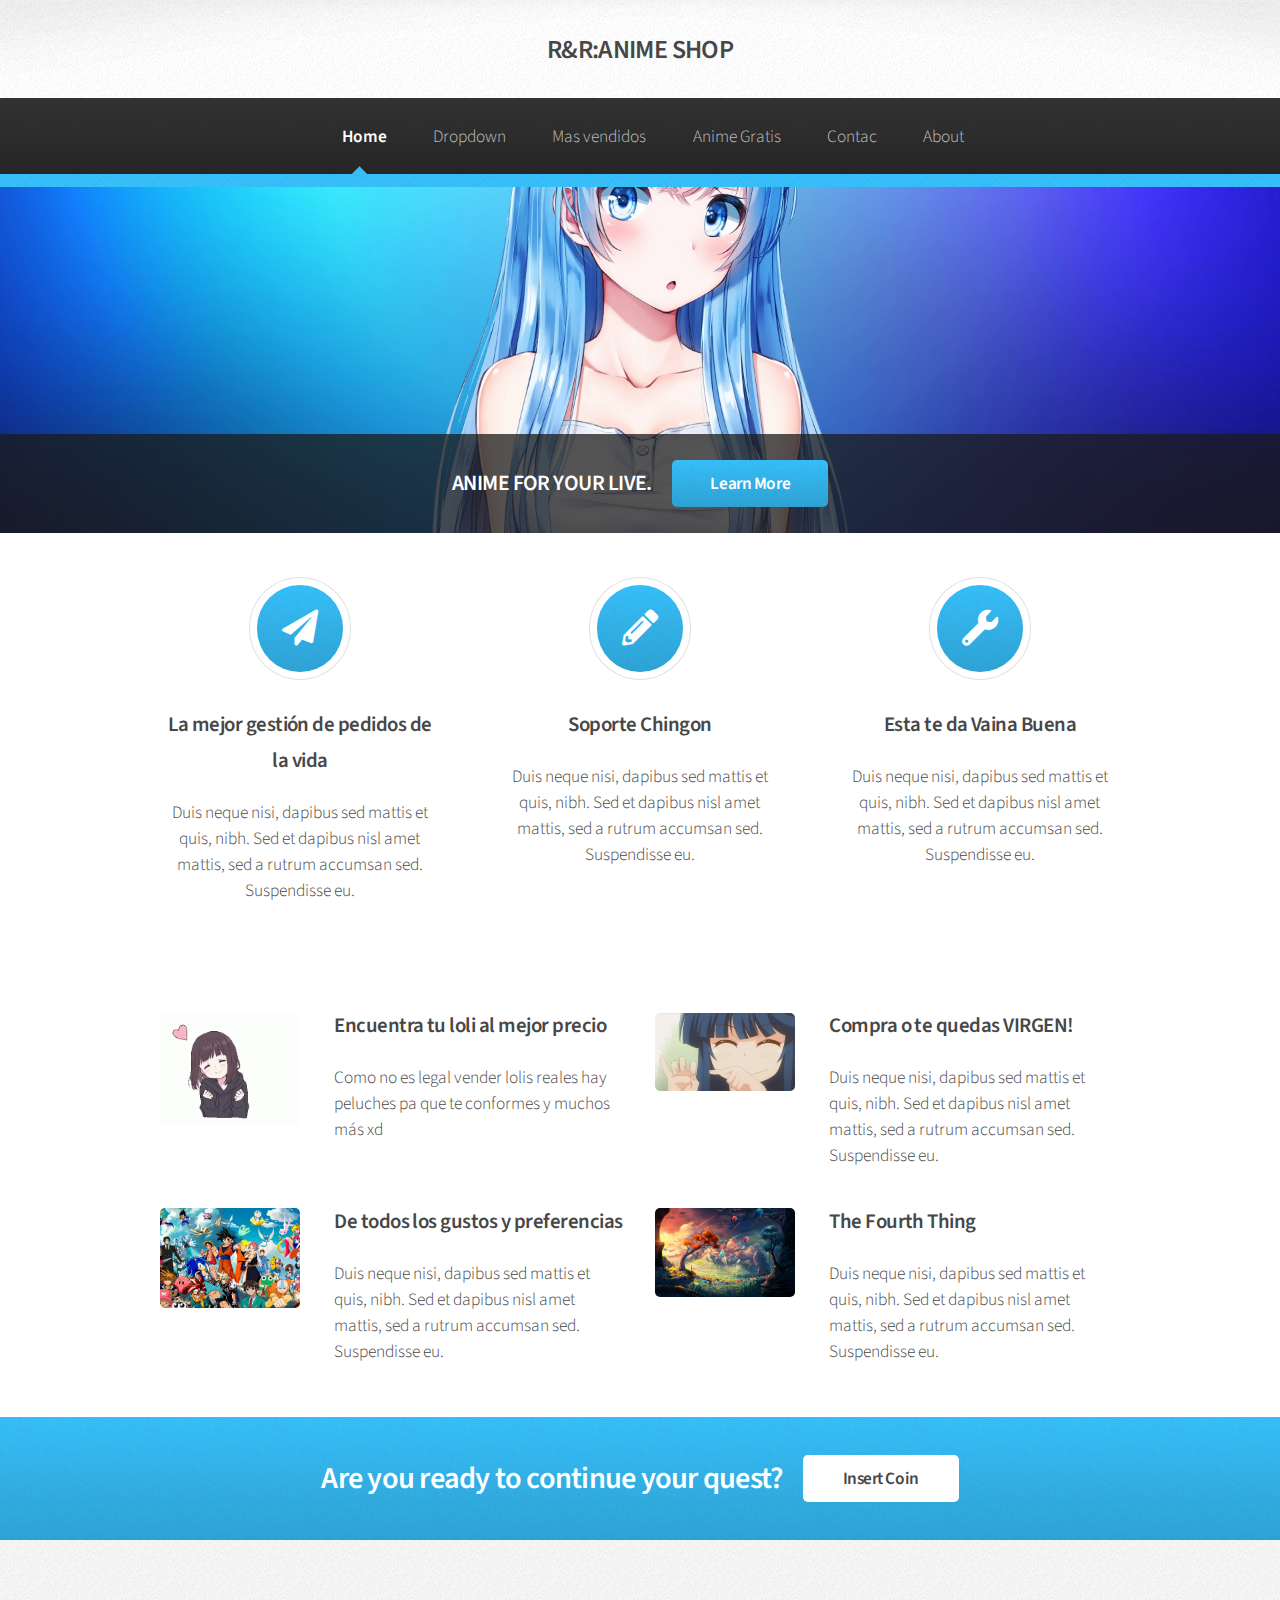
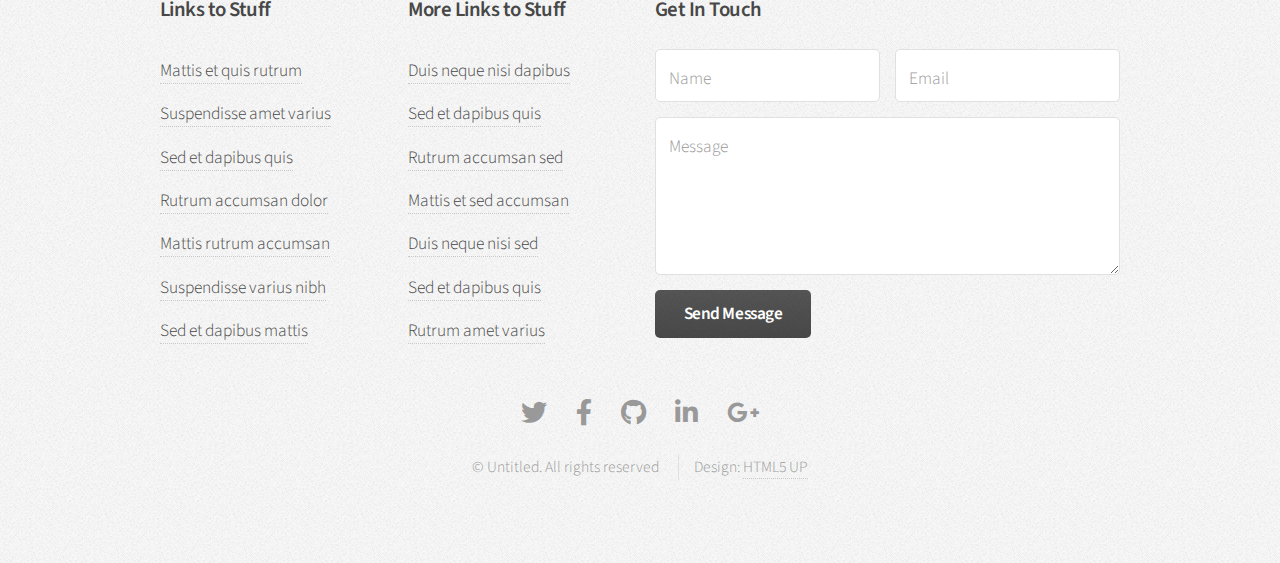
<file: docs/index.html>
<!DOCTYPE HTML>
<html>

<head>
	<title>R&R:ANIME SHOP</title>
	<meta charset="utf-8" />
	<meta name="viewport" content="width=device-width, initial-scale=1, user-scalable=no" />
	<link rel="stylesheet" href="assets/css/main.css" />
	<link rel="stylesheet" href="assets/css/micss.css" />
	<link rel="shortcut icon" href="https://upload.wikimedia.org/wikipedia/commons/5/51/Pokebola-pokeball-png-0.png"
		type="image/x-icon" />
</head>

<body class="is-preload">
	<div id="page-wrapper">

		<!-- Header -->
		<div id="header">

			<!-- Logo -->
			<h1><a href="index.html" id="logo">R&R:ANIME SHOP</a></h1>

			<!-- Nav -->
			<nav id="nav">
				<ul>
					<li class="current"><a href="index.html">Home</a></li>
					<li>
						<a href="#">Dropdown</a>
						<ul>
							<li><a href="#">Lorem dolor</a></li>
							<li><a href="#">Magna phasellus</a></li>
							<li><a href="#">Etiam sed tempus</a></li>
							<li>
								<a href="#">Submenu</a>
								<ul>
									<li><a href="#">Lorem dolor</a></li>
									<li><a href="#">Phasellus magna</a></li>
									<li><a href="#">Magna phasellus</a></li>
									<li><a href="#">Etiam nisl</a></li>
									<li><a href="#">Veroeros feugiat</a></li>
								</ul>
							</li>
							<li><a href="#">Veroeros feugiat</a></li>
						</ul>
					</li>
					<li><a href="">Mas vendidos</a></li>
					<li><a href="">Anime Gratis</a></li>
					<li><a href="">Contac</a></li>
					<li><a href="">About</a></li>
				</ul>
			</nav>

		</div>

		<!-- Banner -->
		<section id="banner">
			<header>
				<h2>ANIME FOR YOUR LIVE.</h2>
				<a href="#" class="button">Learn More</a>
			</header>
		</section>

		<!-- Highlights -->
		<section class="wrapper style1">
			<div class="container">
				<div class="row gtr-200">
					<section class="col-4 col-12-narrower">
						<div class="box highlight">
							<i class="icon solid major fa-paper-plane"></i>
							<h3>La mejor gestión de pedidos de la vida</h3>
							<p>Duis neque nisi, dapibus sed mattis et quis, nibh. Sed et dapibus nisl amet mattis, sed a
								rutrum accumsan sed. Suspendisse eu.</p>
						</div>
					</section>
					<section class="col-4 col-12-narrower">
						<div class="box highlight">
							<i class="icon solid major fa-pencil-alt"></i>
							<h3>Soporte Chingon</h3>
							<p>Duis neque nisi, dapibus sed mattis et quis, nibh. Sed et dapibus nisl amet mattis, sed a
								rutrum accumsan sed. Suspendisse eu.</p>
						</div>
					</section>
					<section class="col-4 col-12-narrower">
						<div class="box highlight">
							<i class="icon solid major fa-wrench"></i>
							<h3>Esta te da Vaina Buena</h3>
							<p>Duis neque nisi, dapibus sed mattis et quis, nibh. Sed et dapibus nisl amet mattis, sed a
								rutrum accumsan sed. Suspendisse eu.</p>
						</div>
					</section>
				</div>
			</div>
		</section>

		<!-- Gigantic Heading -->
		<!-- 		<section class="wrapper style2">
			<div class="container">
				<header class="major">
					<h2>¿Que esperas? Ella no te va amar xd</h2>
					<p>With a much smaller subtitle hanging out just below it</p>
					<img src="images/04f7c8f3e559fadd8290a9c68f8c1e6d.png" alt="">
				</header>
			</div>
		</section> -->

		<!-- Posts -->
		<section class="wrapper style1">
			<div class="container">
				<div class="row">
					<section class="col-6 col-12-narrower">
						<div class="box post">
							<a href="#" class="image left"><img src="images/pic01.jpg" alt="" /></a>
							<div class="inner">
								<h3>Encuentra tu loli al mejor precio</h3>
								<p>Como no es legal vender lolis reales hay peluches pa que te conformes y muchos más xd
								</p>
							</div>
						</div>
					</section>
					<section class="col-6 col-12-narrower">
						<div class="box post">
							<a href="#" class="image left"><img src="images/pic02.jpg" alt="" /></a>
							<div class="inner">
								<h3>Compra o te quedas VIRGEN!</h3>
								<p>Duis neque nisi, dapibus sed mattis et quis, nibh. Sed et dapibus nisl amet mattis,
									sed a rutrum accumsan sed. Suspendisse eu.</p>
							</div>
						</div>
					</section>
				</div>
				<div class="row">
					<section class="col-6 col-12-narrower">
						<div class="box post">
							<a href="#" class="image left"><img src="images/pic03.jpg" alt="" /></a>
							<div class="inner">
								<h3>De todos los gustos y preferencias</h3>
								<p>Duis neque nisi, dapibus sed mattis et quis, nibh. Sed et dapibus nisl amet mattis,
									sed a rutrum accumsan sed. Suspendisse eu.</p>
							</div>
						</div>
					</section>
					<section class="col-6 col-12-narrower">
						<div class="box post">
							<a href="#" class="image left"><img src="images/pic04.jpg" alt="" /></a>
							<div class="inner">
								<h3>The Fourth Thing</h3>
								<p>Duis neque nisi, dapibus sed mattis et quis, nibh. Sed et dapibus nisl amet mattis,
									sed a rutrum accumsan sed. Suspendisse eu.</p>
							</div>
						</div>
					</section>
				</div>
			</div>
		</section>

		<!-- CTA -->
		<section id="cta" class="wrapper style3">
			<div class="container">
				<header>
					<h2>Are you ready to continue your quest?</h2>
					<a href="#" class="button">Insert Coin</a>
				</header>
			</div>
		</section>

		<!-- Footer -->
		<div id="footer">
			<div class="container">
				<div class="row">
					<section class="col-3 col-6-narrower col-12-mobilep">
						<h3>Links to Stuff</h3>
						<ul class="links">
							<li><a href="#">Mattis et quis rutrum</a></li>
							<li><a href="#">Suspendisse amet varius</a></li>
							<li><a href="#">Sed et dapibus quis</a></li>
							<li><a href="#">Rutrum accumsan dolor</a></li>
							<li><a href="#">Mattis rutrum accumsan</a></li>
							<li><a href="#">Suspendisse varius nibh</a></li>
							<li><a href="#">Sed et dapibus mattis</a></li>
						</ul>
					</section>
					<section class="col-3 col-6-narrower col-12-mobilep">
						<h3>More Links to Stuff</h3>
						<ul class="links">
							<li><a href="#">Duis neque nisi dapibus</a></li>
							<li><a href="#">Sed et dapibus quis</a></li>
							<li><a href="#">Rutrum accumsan sed</a></li>
							<li><a href="#">Mattis et sed accumsan</a></li>
							<li><a href="#">Duis neque nisi sed</a></li>
							<li><a href="#">Sed et dapibus quis</a></li>
							<li><a href="#">Rutrum amet varius</a></li>
						</ul>
					</section>
					<section class="col-6 col-12-narrower">
						<h3>Get In Touch</h3>
						<form>
							<div class="row gtr-50">
								<div class="col-6 col-12-mobilep">
									<input type="text" name="name" id="name" placeholder="Name" />
								</div>
								<div class="col-6 col-12-mobilep">
									<input type="email" name="email" id="email" placeholder="Email" />
								</div>
								<div class="col-12">
									<textarea name="message" id="message" placeholder="Message" rows="5"></textarea>
								</div>
								<div class="col-12">
									<ul class="actions">
										<li><input type="submit" class="button alt" value="Send Message" /></li>
									</ul>
								</div>
							</div>
						</form>
					</section>
				</div>
			</div>

			<!-- Icons -->
			<ul class="icons">
				<li><a href="#" class="icon brands fa-twitter"><span class="label">Twitter</span></a></li>
				<li><a href="#" class="icon brands fa-facebook-f"><span class="label">Facebook</span></a></li>
				<li><a href="#" class="icon brands fa-github"><span class="label">GitHub</span></a></li>
				<li><a href="#" class="icon brands fa-linkedin-in"><span class="label">LinkedIn</span></a></li>
				<li><a href="#" class="icon brands fa-google-plus-g"><span class="label">Google+</span></a></li>
			</ul>

			<!-- Copyright -->
			<div class="copyright">
				<ul class="menu">
					<li>&copy; Untitled. All rights reserved</li>
					<li>Design: <a href="http://html5up.net">HTML5 UP</a></li>
				</ul>
			</div>

		</div>

	</div>

	<!-- Scripts -->
	<script src="assets/js/jquery.min.js"></script>
	<script src="assets/js/jquery.dropotron.min.js"></script>
	<script src="assets/js/browser.min.js"></script>
	<script src="assets/js/breakpoints.min.js"></script>
	<script src="assets/js/util.js"></script>
	<script src="assets/js/main.js"></script>

</body>

</html>
</file>
<file: docs/assets/css/micss.css>
.major img{
    border-radius: 6px;
    border: 10px solid rgb(147, 216, 209);
    width: 100%;
}
</file>
<file: docs/assets/css/main.css>
@import url("fontawesome-all.min.css");
@import url("https://fonts.googleapis.com/css?family=Source+Sans+Pro:300,300italic,600,600italic");

/*
	Arcana by HTML5 UP
	html5up.net | @ajlkn
	Free for personal and commercial use under the CCA 3.0 license (html5up.net/license)
*/

html, body, div, span, applet, object,
iframe, h1, h2, h3, h4, h5, h6, p, blockquote,
pre, a, abbr, acronym, address, big, cite,
code, del, dfn, em, img, ins, kbd, q, s, samp,
small, strike, strong, sub, sup, tt, var, b,
u, i, center, dl, dt, dd, ol, ul, li, fieldset,
form, label, legend, table, caption, tbody,
tfoot, thead, tr, th, td, article, aside,
canvas, details, embed, figure, figcaption,
footer, header, hgroup, menu, nav, output, ruby,
section, summary, time, mark, audio, video {
	margin: 0;
	padding: 0;
	border: 0;
	font-size: 100%;
	font: inherit;
	vertical-align: baseline;}

article, aside, details, figcaption, figure,
footer, header, hgroup, menu, nav, section {
	display: block;}

body {
	line-height: 1;
}

ol, ul {
	list-style: none;
}

blockquote, q {
	quotes: none;
}

	blockquote:before, blockquote:after, q:before, q:after {
		content: '';
		content: none;
	}

table {
	border-collapse: collapse;
	border-spacing: 0;
}

body {
	-webkit-text-size-adjust: none;
}

mark {
	background-color: transparent;
	color: inherit;
}

input::-moz-focus-inner {
	border: 0;
	padding: 0;
}

input, select, textarea {
	-moz-appearance: none;
	-webkit-appearance: none;
	-ms-appearance: none;
	appearance: none;
}

/* Basic */

	html {
		box-sizing: border-box;
	}

	*, *:before, *:after {
		box-sizing: inherit;
	}

	body {
		background: #f7f7f7 url("images/bg01.png");
	}

		body.is-preload *, body.is-preload *:before, body.is-preload *:after {
			-moz-animation: none !important;
			-webkit-animation: none !important;
			-ms-animation: none !important;
			animation: none !important;
			-moz-transition: none !important;
			-webkit-transition: none !important;
			-ms-transition: none !important;
			transition: none !important;
		}

	body, input, select, textarea {
		color: #474747;
		font-family: 'Source Sans Pro', sans-serif;
		font-size: 16pt;
		font-weight: 300;
		line-height: 1.65em;
	}

	a {
		-moz-transition: color 0.2s ease-in-out, border-color 0.2s ease-in-out, opacity 0.2s ease-in-out;
		-webkit-transition: color 0.2s ease-in-out, border-color 0.2s ease-in-out, opacity 0.2s ease-in-out;
		-ms-transition: color 0.2s ease-in-out, border-color 0.2s ease-in-out, opacity 0.2s ease-in-out;
		transition: color 0.2s ease-in-out, border-color 0.2s ease-in-out, opacity 0.2s ease-in-out;
		color: #37c0fb;
		text-decoration: none;
		border-bottom: dotted 1px;
	}

		a:hover {
			color: #37c0fb;
			border-bottom-color: transparent;
		}

	strong, b {
		font-weight: 600;
	}

	em, i {
		font-style: italic;
	}

	p, ul, ol, dl, table, blockquote {
		margin: 0 0 2em 0;
	}

	h1, h2, h3, h4, h5, h6 {
		color: inherit;
		font-weight: 600;
		line-height: 1.75em;
		margin-bottom: 1em;
	}

		h1 a, h2 a, h3 a, h4 a, h5 a, h6 a {
			color: inherit;
			text-decoration: none;
		}

		h1 em, h2 em, h3 em, h4 em, h5 em, h6 em {
			font-style: normal;
			font-weight: 300;
		}

	h2 {
		font-size: 1.75em;
		letter-spacing: -0.025em;
	}

	h3 {
		font-size: 1.2em;
		letter-spacing: -0.025em;
	}

	sub {
		font-size: 0.8em;
		position: relative;
		top: 0.5em;
	}

	sup {
		font-size: 0.8em;
		position: relative;
		top: -0.5em;
	}

	hr {
		border-top: solid 1px #e0e0e0;
		border: 0;
		margin-bottom: 1.5em;
	}

	blockquote {
		border-left: solid 0.5em #e0e0e0;
		font-style: italic;
		padding: 1em 0 1em 2em;
	}

/* Container */

	.container {
		margin: 0 auto;
		max-width: 100%;
		width: 1400px;
	}

		@media screen and (max-width: 1680px) {

			.container {
				width: 1200px;
			}

		}

		@media screen and (max-width: 1280px) {

			.container {
				width: 960px;
			}

		}

		@media screen and (max-width: 980px) {

			.container {
				width: 95%;
			}

		}

		@media screen and (max-width: 840px) {

			.container {
				width: 95%;
			}

		}

		@media screen and (max-width: 736px) {

			.container {
				width: 90%;
			}

		}

		@media screen and (max-width: 480px) {

			.container {
				width: 100%;
			}

		}

/* Row */

	.row {
		display: flex;
		flex-wrap: wrap;
		box-sizing: border-box;
		align-items: stretch;
	}

		.row > * {
			box-sizing: border-box;
		}

		.row.gtr-uniform > * > :last-child {
			margin-bottom: 0;
		}

		.row.aln-left {
			justify-content: flex-start;
		}

		.row.aln-center {
			justify-content: center;
		}

		.row.aln-right {
			justify-content: flex-end;
		}

		.row.aln-top {
			align-items: flex-start;
		}

		.row.aln-middle {
			align-items: center;
		}

		.row.aln-bottom {
			align-items: flex-end;
		}

		.row > .imp {
			order: -1;
		}

		.row > .col-1 {
			width: 8.33333%;
		}

		.row > .off-1 {
			margin-left: 8.33333%;
		}

		.row > .col-2 {
			width: 16.66667%;
		}

		.row > .off-2 {
			margin-left: 16.66667%;
		}

		.row > .col-3 {
			width: 25%;
		}

		.row > .off-3 {
			margin-left: 25%;
		}

		.row > .col-4 {
			width: 33.33333%;
		}

		.row > .off-4 {
			margin-left: 33.33333%;
		}

		.row > .col-5 {
			width: 41.66667%;
		}

		.row > .off-5 {
			margin-left: 41.66667%;
		}

		.row > .col-6 {
			width: 50%;
		}

		.row > .off-6 {
			margin-left: 50%;
		}

		.row > .col-7 {
			width: 58.33333%;
		}

		.row > .off-7 {
			margin-left: 58.33333%;
		}

		.row > .col-8 {
			width: 66.66667%;
		}

		.row > .off-8 {
			margin-left: 66.66667%;
		}

		.row > .col-9 {
			width: 75%;
		}

		.row > .off-9 {
			margin-left: 75%;
		}

		.row > .col-10 {
			width: 83.33333%;
		}

		.row > .off-10 {
			margin-left: 83.33333%;
		}

		.row > .col-11 {
			width: 91.66667%;
		}

		.row > .off-11 {
			margin-left: 91.66667%;
		}

		.row > .col-12 {
			width: 100%;
		}

		.row > .off-12 {
			margin-left: 100%;
		}

		.row.gtr-0 {
			margin-top: 0px;
			margin-left: 0px;
		}

			.row.gtr-0 > * {
				padding: 0px 0 0 0px;
			}

			.row.gtr-0.gtr-uniform {
				margin-top: 0px;
			}

				.row.gtr-0.gtr-uniform > * {
					padding-top: 0px;
				}

		.row.gtr-25 {
			margin-top: -12.5px;
			margin-left: -12.5px;
		}

			.row.gtr-25 > * {
				padding: 12.5px 0 0 12.5px;
			}

			.row.gtr-25.gtr-uniform {
				margin-top: -12.5px;
			}

				.row.gtr-25.gtr-uniform > * {
					padding-top: 12.5px;
				}

		.row.gtr-50 {
			margin-top: -25px;
			margin-left: -25px;
		}

			.row.gtr-50 > * {
				padding: 25px 0 0 25px;
			}

			.row.gtr-50.gtr-uniform {
				margin-top: -25px;
			}

				.row.gtr-50.gtr-uniform > * {
					padding-top: 25px;
				}

		.row {
			margin-top: -50px;
			margin-left: -50px;
		}

			.row > * {
				padding: 50px 0 0 50px;
			}

			.row.gtr-uniform {
				margin-top: -50px;
			}

				.row.gtr-uniform > * {
					padding-top: 50px;
				}

		.row.gtr-150 {
			margin-top: -75px;
			margin-left: -75px;
		}

			.row.gtr-150 > * {
				padding: 75px 0 0 75px;
			}

			.row.gtr-150.gtr-uniform {
				margin-top: -75px;
			}

				.row.gtr-150.gtr-uniform > * {
					padding-top: 75px;
				}

		.row.gtr-200 {
			margin-top: -100px;
			margin-left: -100px;
		}

			.row.gtr-200 > * {
				padding: 100px 0 0 100px;
			}

			.row.gtr-200.gtr-uniform {
				margin-top: -100px;
			}

				.row.gtr-200.gtr-uniform > * {
					padding-top: 100px;
				}

		@media screen and (max-width: 1680px) {

			.row {
				display: flex;
				flex-wrap: wrap;
				box-sizing: border-box;
				align-items: stretch;
			}

				.row > * {
					box-sizing: border-box;
				}

				.row.gtr-uniform > * > :last-child {
					margin-bottom: 0;
				}

				.row.aln-left {
					justify-content: flex-start;
				}

				.row.aln-center {
					justify-content: center;
				}

				.row.aln-right {
					justify-content: flex-end;
				}

				.row.aln-top {
					align-items: flex-start;
				}

				.row.aln-middle {
					align-items: center;
				}

				.row.aln-bottom {
					align-items: flex-end;
				}

				.row > .imp-wide {
					order: -1;
				}

				.row > .col-1-wide {
					width: 8.33333%;
				}

				.row > .off-1-wide {
					margin-left: 8.33333%;
				}

				.row > .col-2-wide {
					width: 16.66667%;
				}

				.row > .off-2-wide {
					margin-left: 16.66667%;
				}

				.row > .col-3-wide {
					width: 25%;
				}

				.row > .off-3-wide {
					margin-left: 25%;
				}

				.row > .col-4-wide {
					width: 33.33333%;
				}

				.row > .off-4-wide {
					margin-left: 33.33333%;
				}

				.row > .col-5-wide {
					width: 41.66667%;
				}

				.row > .off-5-wide {
					margin-left: 41.66667%;
				}

				.row > .col-6-wide {
					width: 50%;
				}

				.row > .off-6-wide {
					margin-left: 50%;
				}

				.row > .col-7-wide {
					width: 58.33333%;
				}

				.row > .off-7-wide {
					margin-left: 58.33333%;
				}

				.row > .col-8-wide {
					width: 66.66667%;
				}

				.row > .off-8-wide {
					margin-left: 66.66667%;
				}

				.row > .col-9-wide {
					width: 75%;
				}

				.row > .off-9-wide {
					margin-left: 75%;
				}

				.row > .col-10-wide {
					width: 83.33333%;
				}

				.row > .off-10-wide {
					margin-left: 83.33333%;
				}

				.row > .col-11-wide {
					width: 91.66667%;
				}

				.row > .off-11-wide {
					margin-left: 91.66667%;
				}

				.row > .col-12-wide {
					width: 100%;
				}

				.row > .off-12-wide {
					margin-left: 100%;
				}

				.row.gtr-0 {
					margin-top: 0px;
					margin-left: 0px;
				}

					.row.gtr-0 > * {
						padding: 0px 0 0 0px;
					}

					.row.gtr-0.gtr-uniform {
						margin-top: 0px;
					}

						.row.gtr-0.gtr-uniform > * {
							padding-top: 0px;
						}

				.row.gtr-25 {
					margin-top: -10px;
					margin-left: -10px;
				}

					.row.gtr-25 > * {
						padding: 10px 0 0 10px;
					}

					.row.gtr-25.gtr-uniform {
						margin-top: -10px;
					}

						.row.gtr-25.gtr-uniform > * {
							padding-top: 10px;
						}

				.row.gtr-50 {
					margin-top: -20px;
					margin-left: -20px;
				}

					.row.gtr-50 > * {
						padding: 20px 0 0 20px;
					}

					.row.gtr-50.gtr-uniform {
						margin-top: -20px;
					}

						.row.gtr-50.gtr-uniform > * {
							padding-top: 20px;
						}

				.row {
					margin-top: -40px;
					margin-left: -40px;
				}

					.row > * {
						padding: 40px 0 0 40px;
					}

					.row.gtr-uniform {
						margin-top: -40px;
					}

						.row.gtr-uniform > * {
							padding-top: 40px;
						}

				.row.gtr-150 {
					margin-top: -60px;
					margin-left: -60px;
				}

					.row.gtr-150 > * {
						padding: 60px 0 0 60px;
					}

					.row.gtr-150.gtr-uniform {
						margin-top: -60px;
					}

						.row.gtr-150.gtr-uniform > * {
							padding-top: 60px;
						}

				.row.gtr-200 {
					margin-top: -80px;
					margin-left: -80px;
				}

					.row.gtr-200 > * {
						padding: 80px 0 0 80px;
					}

					.row.gtr-200.gtr-uniform {
						margin-top: -80px;
					}

						.row.gtr-200.gtr-uniform > * {
							padding-top: 80px;
						}

		}

		@media screen and (max-width: 1280px) {

			.row {
				display: flex;
				flex-wrap: wrap;
				box-sizing: border-box;
				align-items: stretch;
			}

				.row > * {
					box-sizing: border-box;
				}

				.row.gtr-uniform > * > :last-child {
					margin-bottom: 0;
				}

				.row.aln-left {
					justify-content: flex-start;
				}

				.row.aln-center {
					justify-content: center;
				}

				.row.aln-right {
					justify-content: flex-end;
				}

				.row.aln-top {
					align-items: flex-start;
				}

				.row.aln-middle {
					align-items: center;
				}

				.row.aln-bottom {
					align-items: flex-end;
				}

				.row > .imp-normal {
					order: -1;
				}

				.row > .col-1-normal {
					width: 8.33333%;
				}

				.row > .off-1-normal {
					margin-left: 8.33333%;
				}

				.row > .col-2-normal {
					width: 16.66667%;
				}

				.row > .off-2-normal {
					margin-left: 16.66667%;
				}

				.row > .col-3-normal {
					width: 25%;
				}

				.row > .off-3-normal {
					margin-left: 25%;
				}

				.row > .col-4-normal {
					width: 33.33333%;
				}

				.row > .off-4-normal {
					margin-left: 33.33333%;
				}

				.row > .col-5-normal {
					width: 41.66667%;
				}

				.row > .off-5-normal {
					margin-left: 41.66667%;
				}

				.row > .col-6-normal {
					width: 50%;
				}

				.row > .off-6-normal {
					margin-left: 50%;
				}

				.row > .col-7-normal {
					width: 58.33333%;
				}

				.row > .off-7-normal {
					margin-left: 58.33333%;
				}

				.row > .col-8-normal {
					width: 66.66667%;
				}

				.row > .off-8-normal {
					margin-left: 66.66667%;
				}

				.row > .col-9-normal {
					width: 75%;
				}

				.row > .off-9-normal {
					margin-left: 75%;
				}

				.row > .col-10-normal {
					width: 83.33333%;
				}

				.row > .off-10-normal {
					margin-left: 83.33333%;
				}

				.row > .col-11-normal {
					width: 91.66667%;
				}

				.row > .off-11-normal {
					margin-left: 91.66667%;
				}

				.row > .col-12-normal {
					width: 100%;
				}

				.row > .off-12-normal {
					margin-left: 100%;
				}

				.row.gtr-0 {
					margin-top: 0px;
					margin-left: 0px;
				}

					.row.gtr-0 > * {
						padding: 0px 0 0 0px;
					}

					.row.gtr-0.gtr-uniform {
						margin-top: 0px;
					}

						.row.gtr-0.gtr-uniform > * {
							padding-top: 0px;
						}

				.row.gtr-25 {
					margin-top: -7.5px;
					margin-left: -7.5px;
				}

					.row.gtr-25 > * {
						padding: 7.5px 0 0 7.5px;
					}

					.row.gtr-25.gtr-uniform {
						margin-top: -7.5px;
					}

						.row.gtr-25.gtr-uniform > * {
							padding-top: 7.5px;
						}

				.row.gtr-50 {
					margin-top: -15px;
					margin-left: -15px;
				}

					.row.gtr-50 > * {
						padding: 15px 0 0 15px;
					}

					.row.gtr-50.gtr-uniform {
						margin-top: -15px;
					}

						.row.gtr-50.gtr-uniform > * {
							padding-top: 15px;
						}

				.row {
					margin-top: -30px;
					margin-left: -30px;
				}

					.row > * {
						padding: 30px 0 0 30px;
					}

					.row.gtr-uniform {
						margin-top: -30px;
					}

						.row.gtr-uniform > * {
							padding-top: 30px;
						}

				.row.gtr-150 {
					margin-top: -45px;
					margin-left: -45px;
				}

					.row.gtr-150 > * {
						padding: 45px 0 0 45px;
					}

					.row.gtr-150.gtr-uniform {
						margin-top: -45px;
					}

						.row.gtr-150.gtr-uniform > * {
							padding-top: 45px;
						}

				.row.gtr-200 {
					margin-top: -60px;
					margin-left: -60px;
				}

					.row.gtr-200 > * {
						padding: 60px 0 0 60px;
					}

					.row.gtr-200.gtr-uniform {
						margin-top: -60px;
					}

						.row.gtr-200.gtr-uniform > * {
							padding-top: 60px;
						}

		}

		@media screen and (max-width: 980px) {

			.row {
				display: flex;
				flex-wrap: wrap;
				box-sizing: border-box;
				align-items: stretch;
			}

				.row > * {
					box-sizing: border-box;
				}

				.row.gtr-uniform > * > :last-child {
					margin-bottom: 0;
				}

				.row.aln-left {
					justify-content: flex-start;
				}

				.row.aln-center {
					justify-content: center;
				}

				.row.aln-right {
					justify-content: flex-end;
				}

				.row.aln-top {
					align-items: flex-start;
				}

				.row.aln-middle {
					align-items: center;
				}

				.row.aln-bottom {
					align-items: flex-end;
				}

				.row > .imp-narrow {
					order: -1;
				}

				.row > .col-1-narrow {
					width: 8.33333%;
				}

				.row > .off-1-narrow {
					margin-left: 8.33333%;
				}

				.row > .col-2-narrow {
					width: 16.66667%;
				}

				.row > .off-2-narrow {
					margin-left: 16.66667%;
				}

				.row > .col-3-narrow {
					width: 25%;
				}

				.row > .off-3-narrow {
					margin-left: 25%;
				}

				.row > .col-4-narrow {
					width: 33.33333%;
				}

				.row > .off-4-narrow {
					margin-left: 33.33333%;
				}

				.row > .col-5-narrow {
					width: 41.66667%;
				}

				.row > .off-5-narrow {
					margin-left: 41.66667%;
				}

				.row > .col-6-narrow {
					width: 50%;
				}

				.row > .off-6-narrow {
					margin-left: 50%;
				}

				.row > .col-7-narrow {
					width: 58.33333%;
				}

				.row > .off-7-narrow {
					margin-left: 58.33333%;
				}

				.row > .col-8-narrow {
					width: 66.66667%;
				}

				.row > .off-8-narrow {
					margin-left: 66.66667%;
				}

				.row > .col-9-narrow {
					width: 75%;
				}

				.row > .off-9-narrow {
					margin-left: 75%;
				}

				.row > .col-10-narrow {
					width: 83.33333%;
				}

				.row > .off-10-narrow {
					margin-left: 83.33333%;
				}

				.row > .col-11-narrow {
					width: 91.66667%;
				}

				.row > .off-11-narrow {
					margin-left: 91.66667%;
				}

				.row > .col-12-narrow {
					width: 100%;
				}

				.row > .off-12-narrow {
					margin-left: 100%;
				}

				.row.gtr-0 {
					margin-top: 0px;
					margin-left: 0px;
				}

					.row.gtr-0 > * {
						padding: 0px 0 0 0px;
					}

					.row.gtr-0.gtr-uniform {
						margin-top: 0px;
					}

						.row.gtr-0.gtr-uniform > * {
							padding-top: 0px;
						}

				.row.gtr-25 {
					margin-top: -7.5px;
					margin-left: -7.5px;
				}

					.row.gtr-25 > * {
						padding: 7.5px 0 0 7.5px;
					}

					.row.gtr-25.gtr-uniform {
						margin-top: -7.5px;
					}

						.row.gtr-25.gtr-uniform > * {
							padding-top: 7.5px;
						}

				.row.gtr-50 {
					margin-top: -15px;
					margin-left: -15px;
				}

					.row.gtr-50 > * {
						padding: 15px 0 0 15px;
					}

					.row.gtr-50.gtr-uniform {
						margin-top: -15px;
					}

						.row.gtr-50.gtr-uniform > * {
							padding-top: 15px;
						}

				.row {
					margin-top: -30px;
					margin-left: -30px;
				}

					.row > * {
						padding: 30px 0 0 30px;
					}

					.row.gtr-uniform {
						margin-top: -30px;
					}

						.row.gtr-uniform > * {
							padding-top: 30px;
						}

				.row.gtr-150 {
					margin-top: -45px;
					margin-left: -45px;
				}

					.row.gtr-150 > * {
						padding: 45px 0 0 45px;
					}

					.row.gtr-150.gtr-uniform {
						margin-top: -45px;
					}

						.row.gtr-150.gtr-uniform > * {
							padding-top: 45px;
						}

				.row.gtr-200 {
					margin-top: -60px;
					margin-left: -60px;
				}

					.row.gtr-200 > * {
						padding: 60px 0 0 60px;
					}

					.row.gtr-200.gtr-uniform {
						margin-top: -60px;
					}

						.row.gtr-200.gtr-uniform > * {
							padding-top: 60px;
						}

		}

		@media screen and (max-width: 840px) {

			.row {
				display: flex;
				flex-wrap: wrap;
				box-sizing: border-box;
				align-items: stretch;
			}

				.row > * {
					box-sizing: border-box;
				}

				.row.gtr-uniform > * > :last-child {
					margin-bottom: 0;
				}

				.row.aln-left {
					justify-content: flex-start;
				}

				.row.aln-center {
					justify-content: center;
				}

				.row.aln-right {
					justify-content: flex-end;
				}

				.row.aln-top {
					align-items: flex-start;
				}

				.row.aln-middle {
					align-items: center;
				}

				.row.aln-bottom {
					align-items: flex-end;
				}

				.row > .imp-narrower {
					order: -1;
				}

				.row > .col-1-narrower {
					width: 8.33333%;
				}

				.row > .off-1-narrower {
					margin-left: 8.33333%;
				}

				.row > .col-2-narrower {
					width: 16.66667%;
				}

				.row > .off-2-narrower {
					margin-left: 16.66667%;
				}

				.row > .col-3-narrower {
					width: 25%;
				}

				.row > .off-3-narrower {
					margin-left: 25%;
				}

				.row > .col-4-narrower {
					width: 33.33333%;
				}

				.row > .off-4-narrower {
					margin-left: 33.33333%;
				}

				.row > .col-5-narrower {
					width: 41.66667%;
				}

				.row > .off-5-narrower {
					margin-left: 41.66667%;
				}

				.row > .col-6-narrower {
					width: 50%;
				}

				.row > .off-6-narrower {
					margin-left: 50%;
				}

				.row > .col-7-narrower {
					width: 58.33333%;
				}

				.row > .off-7-narrower {
					margin-left: 58.33333%;
				}

				.row > .col-8-narrower {
					width: 66.66667%;
				}

				.row > .off-8-narrower {
					margin-left: 66.66667%;
				}

				.row > .col-9-narrower {
					width: 75%;
				}

				.row > .off-9-narrower {
					margin-left: 75%;
				}

				.row > .col-10-narrower {
					width: 83.33333%;
				}

				.row > .off-10-narrower {
					margin-left: 83.33333%;
				}

				.row > .col-11-narrower {
					width: 91.66667%;
				}

				.row > .off-11-narrower {
					margin-left: 91.66667%;
				}

				.row > .col-12-narrower {
					width: 100%;
				}

				.row > .off-12-narrower {
					margin-left: 100%;
				}

				.row.gtr-0 {
					margin-top: 0px;
					margin-left: 0px;
				}

					.row.gtr-0 > * {
						padding: 0px 0 0 0px;
					}

					.row.gtr-0.gtr-uniform {
						margin-top: 0px;
					}

						.row.gtr-0.gtr-uniform > * {
							padding-top: 0px;
						}

				.row.gtr-25 {
					margin-top: -7.5px;
					margin-left: -7.5px;
				}

					.row.gtr-25 > * {
						padding: 7.5px 0 0 7.5px;
					}

					.row.gtr-25.gtr-uniform {
						margin-top: -7.5px;
					}

						.row.gtr-25.gtr-uniform > * {
							padding-top: 7.5px;
						}

				.row.gtr-50 {
					margin-top: -15px;
					margin-left: -15px;
				}

					.row.gtr-50 > * {
						padding: 15px 0 0 15px;
					}

					.row.gtr-50.gtr-uniform {
						margin-top: -15px;
					}

						.row.gtr-50.gtr-uniform > * {
							padding-top: 15px;
						}

				.row {
					margin-top: -30px;
					margin-left: -30px;
				}

					.row > * {
						padding: 30px 0 0 30px;
					}

					.row.gtr-uniform {
						margin-top: -30px;
					}

						.row.gtr-uniform > * {
							padding-top: 30px;
						}

				.row.gtr-150 {
					margin-top: -45px;
					margin-left: -45px;
				}

					.row.gtr-150 > * {
						padding: 45px 0 0 45px;
					}

					.row.gtr-150.gtr-uniform {
						margin-top: -45px;
					}

						.row.gtr-150.gtr-uniform > * {
							padding-top: 45px;
						}

				.row.gtr-200 {
					margin-top: -60px;
					margin-left: -60px;
				}

					.row.gtr-200 > * {
						padding: 60px 0 0 60px;
					}

					.row.gtr-200.gtr-uniform {
						margin-top: -60px;
					}

						.row.gtr-200.gtr-uniform > * {
							padding-top: 60px;
						}

		}

		@media screen and (max-width: 736px) {

			.row {
				display: flex;
				flex-wrap: wrap;
				box-sizing: border-box;
				align-items: stretch;
			}

				.row > * {
					box-sizing: border-box;
				}

				.row.gtr-uniform > * > :last-child {
					margin-bottom: 0;
				}

				.row.aln-left {
					justify-content: flex-start;
				}

				.row.aln-center {
					justify-content: center;
				}

				.row.aln-right {
					justify-content: flex-end;
				}

				.row.aln-top {
					align-items: flex-start;
				}

				.row.aln-middle {
					align-items: center;
				}

				.row.aln-bottom {
					align-items: flex-end;
				}

				.row > .imp-mobile {
					order: -1;
				}

				.row > .col-1-mobile {
					width: 8.33333%;
				}

				.row > .off-1-mobile {
					margin-left: 8.33333%;
				}

				.row > .col-2-mobile {
					width: 16.66667%;
				}

				.row > .off-2-mobile {
					margin-left: 16.66667%;
				}

				.row > .col-3-mobile {
					width: 25%;
				}

				.row > .off-3-mobile {
					margin-left: 25%;
				}

				.row > .col-4-mobile {
					width: 33.33333%;
				}

				.row > .off-4-mobile {
					margin-left: 33.33333%;
				}

				.row > .col-5-mobile {
					width: 41.66667%;
				}

				.row > .off-5-mobile {
					margin-left: 41.66667%;
				}

				.row > .col-6-mobile {
					width: 50%;
				}

				.row > .off-6-mobile {
					margin-left: 50%;
				}

				.row > .col-7-mobile {
					width: 58.33333%;
				}

				.row > .off-7-mobile {
					margin-left: 58.33333%;
				}

				.row > .col-8-mobile {
					width: 66.66667%;
				}

				.row > .off-8-mobile {
					margin-left: 66.66667%;
				}

				.row > .col-9-mobile {
					width: 75%;
				}

				.row > .off-9-mobile {
					margin-left: 75%;
				}

				.row > .col-10-mobile {
					width: 83.33333%;
				}

				.row > .off-10-mobile {
					margin-left: 83.33333%;
				}

				.row > .col-11-mobile {
					width: 91.66667%;
				}

				.row > .off-11-mobile {
					margin-left: 91.66667%;
				}

				.row > .col-12-mobile {
					width: 100%;
				}

				.row > .off-12-mobile {
					margin-left: 100%;
				}

				.row.gtr-0 {
					margin-top: 0px;
					margin-left: 0px;
				}

					.row.gtr-0 > * {
						padding: 0px 0 0 0px;
					}

					.row.gtr-0.gtr-uniform {
						margin-top: 0px;
					}

						.row.gtr-0.gtr-uniform > * {
							padding-top: 0px;
						}

				.row.gtr-25 {
					margin-top: -5px;
					margin-left: -5px;
				}

					.row.gtr-25 > * {
						padding: 5px 0 0 5px;
					}

					.row.gtr-25.gtr-uniform {
						margin-top: -5px;
					}

						.row.gtr-25.gtr-uniform > * {
							padding-top: 5px;
						}

				.row.gtr-50 {
					margin-top: -10px;
					margin-left: -10px;
				}

					.row.gtr-50 > * {
						padding: 10px 0 0 10px;
					}

					.row.gtr-50.gtr-uniform {
						margin-top: -10px;
					}

						.row.gtr-50.gtr-uniform > * {
							padding-top: 10px;
						}

				.row {
					margin-top: -20px;
					margin-left: -20px;
				}

					.row > * {
						padding: 20px 0 0 20px;
					}

					.row.gtr-uniform {
						margin-top: -20px;
					}

						.row.gtr-uniform > * {
							padding-top: 20px;
						}

				.row.gtr-150 {
					margin-top: -30px;
					margin-left: -30px;
				}

					.row.gtr-150 > * {
						padding: 30px 0 0 30px;
					}

					.row.gtr-150.gtr-uniform {
						margin-top: -30px;
					}

						.row.gtr-150.gtr-uniform > * {
							padding-top: 30px;
						}

				.row.gtr-200 {
					margin-top: -40px;
					margin-left: -40px;
				}

					.row.gtr-200 > * {
						padding: 40px 0 0 40px;
					}

					.row.gtr-200.gtr-uniform {
						margin-top: -40px;
					}

						.row.gtr-200.gtr-uniform > * {
							padding-top: 40px;
						}

		}

		@media screen and (max-width: 480px) {

			.row {
				display: flex;
				flex-wrap: wrap;
				box-sizing: border-box;
				align-items: stretch;
			}

				.row > * {
					box-sizing: border-box;
				}

				.row.gtr-uniform > * > :last-child {
					margin-bottom: 0;
				}

				.row.aln-left {
					justify-content: flex-start;
				}

				.row.aln-center {
					justify-content: center;
				}

				.row.aln-right {
					justify-content: flex-end;
				}

				.row.aln-top {
					align-items: flex-start;
				}

				.row.aln-middle {
					align-items: center;
				}

				.row.aln-bottom {
					align-items: flex-end;
				}

				.row > .imp-mobilep {
					order: -1;
				}

				.row > .col-1-mobilep {
					width: 8.33333%;
				}

				.row > .off-1-mobilep {
					margin-left: 8.33333%;
				}

				.row > .col-2-mobilep {
					width: 16.66667%;
				}

				.row > .off-2-mobilep {
					margin-left: 16.66667%;
				}

				.row > .col-3-mobilep {
					width: 25%;
				}

				.row > .off-3-mobilep {
					margin-left: 25%;
				}

				.row > .col-4-mobilep {
					width: 33.33333%;
				}

				.row > .off-4-mobilep {
					margin-left: 33.33333%;
				}

				.row > .col-5-mobilep {
					width: 41.66667%;
				}

				.row > .off-5-mobilep {
					margin-left: 41.66667%;
				}

				.row > .col-6-mobilep {
					width: 50%;
				}

				.row > .off-6-mobilep {
					margin-left: 50%;
				}

				.row > .col-7-mobilep {
					width: 58.33333%;
				}

				.row > .off-7-mobilep {
					margin-left: 58.33333%;
				}

				.row > .col-8-mobilep {
					width: 66.66667%;
				}

				.row > .off-8-mobilep {
					margin-left: 66.66667%;
				}

				.row > .col-9-mobilep {
					width: 75%;
				}

				.row > .off-9-mobilep {
					margin-left: 75%;
				}

				.row > .col-10-mobilep {
					width: 83.33333%;
				}

				.row > .off-10-mobilep {
					margin-left: 83.33333%;
				}

				.row > .col-11-mobilep {
					width: 91.66667%;
				}

				.row > .off-11-mobilep {
					margin-left: 91.66667%;
				}

				.row > .col-12-mobilep {
					width: 100%;
				}

				.row > .off-12-mobilep {
					margin-left: 100%;
				}

				.row.gtr-0 {
					margin-top: 0px;
					margin-left: 0px;
				}

					.row.gtr-0 > * {
						padding: 0px 0 0 0px;
					}

					.row.gtr-0.gtr-uniform {
						margin-top: 0px;
					}

						.row.gtr-0.gtr-uniform > * {
							padding-top: 0px;
						}

				.row.gtr-25 {
					margin-top: -5px;
					margin-left: -5px;
				}

					.row.gtr-25 > * {
						padding: 5px 0 0 5px;
					}

					.row.gtr-25.gtr-uniform {
						margin-top: -5px;
					}

						.row.gtr-25.gtr-uniform > * {
							padding-top: 5px;
						}

				.row.gtr-50 {
					margin-top: -10px;
					margin-left: -10px;
				}

					.row.gtr-50 > * {
						padding: 10px 0 0 10px;
					}

					.row.gtr-50.gtr-uniform {
						margin-top: -10px;
					}

						.row.gtr-50.gtr-uniform > * {
							padding-top: 10px;
						}

				.row {
					margin-top: -20px;
					margin-left: -20px;
				}

					.row > * {
						padding: 20px 0 0 20px;
					}

					.row.gtr-uniform {
						margin-top: -20px;
					}

						.row.gtr-uniform > * {
							padding-top: 20px;
						}

				.row.gtr-150 {
					margin-top: -30px;
					margin-left: -30px;
				}

					.row.gtr-150 > * {
						padding: 30px 0 0 30px;
					}

					.row.gtr-150.gtr-uniform {
						margin-top: -30px;
					}

						.row.gtr-150.gtr-uniform > * {
							padding-top: 30px;
						}

				.row.gtr-200 {
					margin-top: -40px;
					margin-left: -40px;
				}

					.row.gtr-200 > * {
						padding: 40px 0 0 40px;
					}

					.row.gtr-200.gtr-uniform {
						margin-top: -40px;
					}

						.row.gtr-200.gtr-uniform > * {
							padding-top: 40px;
						}

		}

/* Section/Article */

	section.special, article.special {
		text-align: center;
	}

	header p {
		color: #999;
		font-size: 1.25em;
		position: relative;
		margin-top: -1.25em;
		margin-bottom: 2.25em;
	}

	header.major {
		text-align: center;
		margin: 0 0 2em 0;
	}

		header.major h2 {
			font-size: 2.25em;
		}

		header.major p {
			position: relative;
			border-top: solid 1px #e0e0e0;
			padding: 1em 0 0 0;
			margin: 0;
			top: -1em;
			font-size: 1.5em;
			letter-spacing: -0.025em;
		}

	footer {
		margin: 0 0 3em 0;
	}

		footer > :last-child {
			margin-bottom: 0;
		}

		footer.major {
			padding-top: 3em;
		}

/* Form */

	input[type="text"],
	input[type="password"],
	input[type="email"],
	textarea {
		-moz-appearance: none;
		-webkit-appearance: none;
		-ms-appearance: none;
		appearance: none;
		-moz-transition: border-color 0.2s ease-in-out;
		-webkit-transition: border-color 0.2s ease-in-out;
		-ms-transition: border-color 0.2s ease-in-out;
		transition: border-color 0.2s ease-in-out;
		background: #fff;
		border: solid 1px #e0e0e0;
		border-radius: 5px;
		color: inherit;
		display: block;
		outline: 0;
		padding: 0.75em;
		text-decoration: none;
		width: 100%;
	}

		input[type="text"]:focus,
		input[type="password"]:focus,
		input[type="email"]:focus,
		textarea:focus {
			border-color: #37c0fb;
		}

	input[type="text"],
	input[type="password"],
	input[type="email"] {
		line-height: 1em;
	}

	label {
		display: block;
		color: inherit;
		font-weight: 600;
		line-height: 1.75em;
		margin-bottom: 0.5em;
	}

	::-webkit-input-placeholder {
		color: #999;
		position: relative;
		top: 3px;
	}

	:-moz-placeholder {
		color: #999;
	}

	::-moz-placeholder {
		color: #999;
	}

	:-ms-input-placeholder {
		color: #999;
	}

/* Image */

	.image {
		border: 0;
		display: inline-block;
		position: relative;
		border-radius: 5px;
	}

		.image img {
			display: block;
			border-radius: 5px;
		}

		.image.left {
			display: block;
			float: left;
			margin: 0 2em 2em 0;
			position: relative;
			top: 0.25em;
		}

			.image.left img {
				display: block;
				width: 100%;
			}

		.image.fit {
			display: block;
		}

			.image.fit img {
				display: block;
				width: 100%;
			}

		.image.featured {
			display: block;
			margin: 0 0 2em 0;
		}

			.image.featured img {
				display: block;
				width: 100%;
			}

/* Icon */

	.icon {
		text-decoration: none;
		position: relative;
		text-decoration: none;
	}

		.icon:before {
			-moz-osx-font-smoothing: grayscale;
			-webkit-font-smoothing: antialiased;
			display: inline-block;
			font-style: normal;
			font-variant: normal;
			text-rendering: auto;
			line-height: 1;
			text-transform: none !important;
			font-family: 'Font Awesome 5 Free';
			font-weight: 400;
		}

		.icon > .label {
			display: none;
		}

		.icon:before {
			line-height: inherit;
		}

		.icon.solid:before {
			font-weight: 900;
		}

		.icon.brands:before {
			font-family: 'Font Awesome 5 Brands';
		}

		.icon.major {
			text-align: center;
			cursor: default;
			background-color: #37c0fb;
			background-image: -moz-linear-gradient(top, rgba(0,0,0,0), rgba(0,0,0,0.15)), url("images/bg01.png");
			background-image: -webkit-linear-gradient(top, rgba(0,0,0,0), rgba(0,0,0,0.15)), url("images/bg01.png");
			background-image: -ms-linear-gradient(top, rgba(0,0,0,0), rgba(0,0,0,0.15)), url("images/bg01.png");
			background-image: linear-gradient(top, rgba(0,0,0,0), rgba(0,0,0,0.15)), url("images/bg01.png");
			color: #fff;
			border-radius: 100%;
			display: inline-block;
			width: 5em;
			height: 5em;
			line-height: 5em;
			box-shadow: 0 0 0 7px white, 0 0 0 8px #e0e0e0;
			margin: 0 0 2em 0;
		}

			.icon.major:before {
				font-size: 36px;
			}

/* Lists */

	ol {
		list-style: decimal;
		padding-left: 1.25em;
	}

		ol li {
			padding-left: 0.25em;
		}

	ul {
		list-style: disc;
		padding-left: 1em;
	}

		ul li {
			padding-left: 0.5em;
		}

/* Links */

	ul.links {
		list-style: none;
		padding-left: 0;
	}

		ul.links li {
			line-height: 2.5em;
			padding-left: 0;
		}

/* Icons */

	ul.icons {
		cursor: default;
		list-style: none;
		padding-left: 0;
	}

		ul.icons li {
			display: inline-block;
			line-height: 1em;
			padding-left: 1.5em;
		}

			ul.icons li:first-child {
				padding-left: 0;
			}

			ul.icons li a, ul.icons li span {
				font-size: 2em;
				border: 0;
			}

/* Menu */

	ul.menu {
		list-style: none;
		padding-left: 0;
	}

		ul.menu li {
			border-left: solid 1px #e0e0e0;
			display: inline-block;
			padding: 0 0 0 1em;
			margin: 0 0 0 1em;
		}

			ul.menu li:first-child {
				border-left: 0;
				margin-left: 0;
				padding-left: 0;
			}

/* Actions */

	ul.actions {
		display: -moz-flex;
		display: -webkit-flex;
		display: -ms-flex;
		display: flex;
		cursor: default;
		list-style: none;
		margin-left: -1em;
		padding-left: 0;
	}

		ul.actions li {
			padding: 0 0 0 1em;
			vertical-align: middle;
		}

		ul.actions.special {
			-moz-justify-content: center;
			-webkit-justify-content: center;
			-ms-justify-content: center;
			justify-content: center;
			width: 100%;
			margin-left: 0;
		}

			ul.actions.special li:first-child {
				padding-left: 0;
			}

		ul.actions.stacked {
			-moz-flex-direction: column;
			-webkit-flex-direction: column;
			-ms-flex-direction: column;
			flex-direction: column;
			margin-left: 0;
		}

			ul.actions.stacked li {
				padding: 1.25em 0 0 0;
			}

				ul.actions.stacked li:first-child {
					padding-top: 0;
				}

		ul.actions.fit {
			width: calc(100% + 1em);
		}

			ul.actions.fit li {
				-moz-flex-grow: 1;
				-webkit-flex-grow: 1;
				-ms-flex-grow: 1;
				flex-grow: 1;
				-moz-flex-shrink: 1;
				-webkit-flex-shrink: 1;
				-ms-flex-shrink: 1;
				flex-shrink: 1;
				width: 100%;
			}

				ul.actions.fit li > * {
					width: 100%;
				}

			ul.actions.fit.stacked {
				width: 100%;
			}

		@media screen and (max-width: 736px) {

			ul.actions:not(.fixed) {
				-moz-flex-direction: column;
				-webkit-flex-direction: column;
				-ms-flex-direction: column;
				flex-direction: column;
				margin-left: 0;
				width: 100% !important;
			}

				ul.actions:not(.fixed) li {
					-moz-flex-grow: 1;
					-webkit-flex-grow: 1;
					-ms-flex-grow: 1;
					flex-grow: 1;
					-moz-flex-shrink: 1;
					-webkit-flex-shrink: 1;
					-ms-flex-shrink: 1;
					flex-shrink: 1;
					padding: 1em 0 0 0;
					text-align: center;
					width: 100%;
				}

					ul.actions:not(.fixed) li > * {
						width: 100%;
					}

					ul.actions:not(.fixed) li:first-child {
						padding-top: 0;
					}

					ul.actions:not(.fixed) li input[type="submit"],
					ul.actions:not(.fixed) li input[type="reset"],
					ul.actions:not(.fixed) li input[type="button"],
					ul.actions:not(.fixed) li button,
					ul.actions:not(.fixed) li .button {
						width: 100%;
					}

						ul.actions:not(.fixed) li input[type="submit"].icon:before,
						ul.actions:not(.fixed) li input[type="reset"].icon:before,
						ul.actions:not(.fixed) li input[type="button"].icon:before,
						ul.actions:not(.fixed) li button.icon:before,
						ul.actions:not(.fixed) li .button.icon:before {
							margin-left: -0.5em;
						}

		}

/* Tables */

	table {
		width: 100%;
	}

		table.default {
			width: 100%;
		}

			table.default tbody tr {
				border-bottom: solid 1px #e0e0e0;
			}

			table.default td {
				padding: 0.5em 1em 0.5em 1em;
			}

			table.default th {
				font-weight: 600;
				padding: 0.5em 1em 0.5em 1em;
				text-align: left;
			}

			table.default thead {
				background-color: #555555;
				background-image: -moz-linear-gradient(top, rgba(0,0,0,0), rgba(0,0,0,0.15)), url("images/bg01.png");
				background-image: -webkit-linear-gradient(top, rgba(0,0,0,0), rgba(0,0,0,0.15)), url("images/bg01.png");
				background-image: -ms-linear-gradient(top, rgba(0,0,0,0), rgba(0,0,0,0.15)), url("images/bg01.png");
				background-image: linear-gradient(top, rgba(0,0,0,0), rgba(0,0,0,0.15)), url("images/bg01.png");
				color: #fff;
			}

/* Button */

	input[type="submit"],
	input[type="reset"],
	input[type="button"],
	button,
	.button {
		-moz-appearance: none;
		-webkit-appearance: none;
		-ms-appearance: none;
		appearance: none;
		-moz-transition: background-color 0.2s ease-in-out, color 0.2s ease-in-out, box-shadow 0.2s ease-in-out;
		-webkit-transition: background-color 0.2s ease-in-out, color 0.2s ease-in-out, box-shadow 0.2s ease-in-out;
		-ms-transition: background-color 0.2s ease-in-out, color 0.2s ease-in-out, box-shadow 0.2s ease-in-out;
		transition: background-color 0.2s ease-in-out, color 0.2s ease-in-out, box-shadow 0.2s ease-in-out;
		background-image: -moz-linear-gradient(top, rgba(0,0,0,0), rgba(0,0,0,0.15)), url("images/bg01.png");
		background-image: -webkit-linear-gradient(top, rgba(0,0,0,0), rgba(0,0,0,0.15)), url("images/bg01.png");
		background-image: -ms-linear-gradient(top, rgba(0,0,0,0), rgba(0,0,0,0.15)), url("images/bg01.png");
		background-image: linear-gradient(top, rgba(0,0,0,0), rgba(0,0,0,0.15)), url("images/bg01.png");
		background-color: #37c0fb;
		border-radius: 5px;
		border: 0;
		color: #fff;
		cursor: pointer;
		display: inline-block;
		padding: 0 1.5em;
		line-height: 2.75em;
		min-width: 9em;
		text-align: center;
		text-decoration: none;
		font-weight: 600;
		letter-spacing: -0.025em;
	}

		input[type="submit"]:hover,
		input[type="reset"]:hover,
		input[type="button"]:hover,
		button:hover,
		.button:hover {
			background-color: #50c8fc;
			color: #fff !important;
		}

		input[type="submit"]:active,
		input[type="reset"]:active,
		input[type="button"]:active,
		button:active,
		.button:active {
			background-color: #1eb8fb;
			color: #fff;
		}

		input[type="submit"].alt,
		input[type="reset"].alt,
		input[type="button"].alt,
		button.alt,
		.button.alt {
			background-color: #555555;
			color: #fff;
		}

			input[type="submit"].alt:hover,
			input[type="reset"].alt:hover,
			input[type="button"].alt:hover,
			button.alt:hover,
			.button.alt:hover {
				background-color: #626262;
			}

			input[type="submit"].alt:active,
			input[type="reset"].alt:active,
			input[type="button"].alt:active,
			button.alt:active,
			.button.alt:active {
				background-color: #484848;
			}

		input[type="submit"].icon:before,
		input[type="reset"].icon:before,
		input[type="button"].icon:before,
		button.icon:before,
		.button.icon:before {
			margin-right: 0.5em;
		}

		input[type="submit"].fit,
		input[type="reset"].fit,
		input[type="button"].fit,
		button.fit,
		.button.fit {
			width: 100%;
		}

		input[type="submit"].small,
		input[type="reset"].small,
		input[type="button"].small,
		button.small,
		.button.small {
			font-size: 0.8em;
		}

/* Box */

	.box.highlight {
		text-align: center;
	}

	.box.post {
		position: relative;
		margin: 0 0 2em 0;
	}

		.box.post:after {
			content: '';
			display: block;
			clear: both;
		}

		.box.post .inner {
			margin-left: calc(30% + 2em);
		}

			.box.post .inner > :last-child {
				margin-bottom: 0;
			}

		.box.post .image {
			width: 30%;
			margin: 0;
		}

/* Header */

	#header {
		text-align: center;
		padding: 3em 0 0 0;
		background-color: #fff;
		background-image: url("images/bg02.png"), url("images/bg02.png"), url("images/bg01.png");
		background-position: top left,					top left,					top left;
		background-size: 100% 6em,					100% 6em,					auto;
		background-repeat: no-repeat,					no-repeat,					repeat;
	}

		#header h1 {
			padding: 0 0 2.75em 0;
			margin: 0;
		}

			#header h1 a {
				font-size: 1.5em;
				letter-spacing: -0.025em;
				border: 0;
			}

	#nav {
		cursor: default;
		background-color: #333;
		background-image: -moz-linear-gradient(top, rgba(0,0,0,0), rgba(0,0,0,0.3)), url("images/bg01.png");
		background-image: -webkit-linear-gradient(top, rgba(0,0,0,0), rgba(0,0,0,0.3)), url("images/bg01.png");
		background-image: -ms-linear-gradient(top, rgba(0,0,0,0), rgba(0,0,0,0.3)), url("images/bg01.png");
		background-image: linear-gradient(top, rgba(0,0,0,0), rgba(0,0,0,0.3)), url("images/bg01.png");
		padding: 0;
	}

		#nav:after {
			content: '';
			display: block;
			width: 100%;
			height: 0.75em;
			background-color: #37c0fb;
			background-image: url("images/bg01.png");
		}

		#nav > ul {
			margin: 0;
		}

			#nav > ul > li {
				position: relative;
				display: inline-block;
				margin-left: 1em;
			}

				#nav > ul > li a {
					color: #c0c0c0;
					text-decoration: none;
					border: 0;
					display: block;
					padding: 1.5em 0.5em 1.35em 0.5em;
				}

				#nav > ul > li:first-child {
					margin-left: 0;
				}

				#nav > ul > li:hover a {
					color: #fff;
				}

				#nav > ul > li.current {
					font-weight: 600;
				}

					#nav > ul > li.current:before {
						-moz-transform: rotateZ(45deg);
						-webkit-transform: rotateZ(45deg);
						-ms-transform: rotateZ(45deg);
						transform: rotateZ(45deg);
						width: 0.75em;
						height: 0.75em;
						content: '';
						display: block;
						position: absolute;
						bottom: -0.5em;
						left: 50%;
						margin-left: -0.375em;
						background-color: #37c0fb;
						background-image: url("images/bg01.png");
					}

					#nav > ul > li.current a {
						color: #fff;
					}

				#nav > ul > li.active a {
					color: #fff;
				}

				#nav > ul > li.active.current:before {
					opacity: 0;
				}

				#nav > ul > li > ul {
					display: none;
				}

/* Dropotron */

	.dropotron {
		background-image: -moz-linear-gradient(top, rgba(0,0,0,0.3), rgba(0,0,0,0)), url("images/bg01.png");
		background-image: -webkit-linear-gradient(top, rgba(0,0,0,0.3), rgba(0,0,0,0)), url("images/bg01.png");
		background-image: -ms-linear-gradient(top, rgba(0,0,0,0.3), rgba(0,0,0,0)), url("images/bg01.png");
		background-image: linear-gradient(top, rgba(0,0,0,0.3), rgba(0,0,0,0)), url("images/bg01.png");
		background-color: #333;
		border-radius: 5px;
		color: #fff;
		min-width: 10em;
		padding: 1em 0;
		text-align: center;
		box-shadow: 0 1em 1em 0 rgba(0, 0, 0, 0.5);
		list-style: none;
	}

		.dropotron > li {
			line-height: 2em;
			padding: 0 1.1em 0 1em;
		}

			.dropotron > li > a {
				color: #c0c0c0;
				text-decoration: none;
				border: 0;
			}

			.dropotron > li.active > a, .dropotron > li:hover > a {
				color: #fff;
			}

		.dropotron.level-0 {
			border-radius: 0 0 5px 5px;
			font-size: 0.9em;
			padding-top: 0;
			margin-top: -1px;
		}

/* Banner */

	#banner {
		background-image: url("../../images/banner.jpg");
		background-position: center center;
		background-size: cover;
		height: 28em;
		text-align: center;
		position: relative;
	}

		#banner header {
			position: absolute;
			bottom: 0;
			left: 0;
			width: 100%;
			background: #212121;
			background: rgba(27, 27, 27, 0.75);
			color: #fff;
			padding: 1.5em 0;
		}

			#banner header h2 {
				display: inline-block;
				margin: 0;
				font-size: 1.25em;
				vertical-align: middle;
			}

				#banner header h2 em {
					opacity: 0.75;
				}

				#banner header h2 a {
					border-bottom-color: rgba(255, 255, 255, 0.5);
				}

					#banner header h2 a:hover {
						border-bottom-color: transparent;
					}

			#banner header .button {
				vertical-align: middle;
				margin-left: 1em;
			}

/* Wrapper */

	.wrapper {
		padding: 5em 0 3em 0;
	}

		.wrapper.style1 {
			background: #fff;
		}

		.wrapper.style2 {
			background-color: #fff;
			background-image: url("images/bg02.png"), url("images/bg03.png"), url("images/bg01.png");
			background-position: top left,						bottom left,					top left;
			background-size: 100% 6em,						100% 6em,						auto;
			background-repeat: no-repeat,						no-repeat,						repeat;
		}

		.wrapper.style3 {
			background-color: #37c0fb;
			background-image: -moz-linear-gradient(top, rgba(0,0,0,0), rgba(0,0,0,0.15)), url("images/bg01.png");
			background-image: -webkit-linear-gradient(top, rgba(0,0,0,0), rgba(0,0,0,0.15)), url("images/bg01.png");
			background-image: -ms-linear-gradient(top, rgba(0,0,0,0), rgba(0,0,0,0.15)), url("images/bg01.png");
			background-image: linear-gradient(top, rgba(0,0,0,0), rgba(0,0,0,0.15)), url("images/bg01.png");
			color: #fff;
		}

			.wrapper.style3 .button {
				background: #fff;
				color: #474747;
			}

				.wrapper.style3 .button:hover {
					color: #37c0fb !important;
				}

/* CTA */

	#cta {
		text-align: center;
		padding: 3.5em 0;
	}

		#cta header h2 {
			display: inline-block;
			vertical-align: middle;
			margin: 0;
		}

		#cta header .button {
			vertical-align: middle;
			margin-left: 1em;
		}

/* Footer */

	#footer {
		padding: 4em 0 8em 0;
	}

		#footer a {
			color: inherit;
			border-bottom-color: rgba(71, 71, 71, 0.25);
		}

			#footer a:hover {
				color: #37c0fb;
				border-bottom-color: transparent;
			}

		#footer .container {
			margin-bottom: 4em;
		}

		#footer .icons {
			text-align: center;
			margin: 0;
		}

			#footer .icons a {
				color: #999;
			}

				#footer .icons a:hover {
					color: #474747;
				}

		#footer .copyright {
			color: #999;
			margin-top: 1.5em;
			text-align: center;
			font-size: 0.9em;
		}

/* Wide */

	@media screen and (max-width: 1680px) {

		/* Basic */

			body, input, select, textarea {
				font-size: 14pt;
				line-height: 1.5em;
			}

		/* Banner */

			#banner {
				height: 24em;
			}

	}

/* Normal */

	@media screen and (max-width: 1280px) {

		/* Basic */

			body, input, select, textarea {
				font-size: 13pt;
				line-height: 1.5em;
			}

		/* Lists */

			ol {
				padding-left: 1.25em;
			}

				ol li {
					padding-left: 0.25em;
				}

		/* Icons */

			ul.icons li a, ul.icons li span {
				font-size: 1.5em;
			}

		/* Header */

			#header {
				padding: 2em 0 0 0;
			}

				#header h1 {
					padding: 0 0 1.75em 0;
				}

		/* Banner */

			#banner {
				height: 20em;
			}

		/* Wrapper */

			.wrapper {
				padding: 3em 0 1em 0;
			}

		/* CTA */

			#cta {
				padding: 2em 0;
			}

		/* Footer */

			#footer {
				padding: 3em 0 3em 0;
			}

				#footer .container {
					margin-bottom: 1em;
				}

	}

/* Narrow */

	@media screen and (max-width: 980px) {

		/* Basic */

			body, input, select, textarea {
				font-size: 12pt;
				line-height: 1.5em;
			}

	}

/* Narrower */

	#navPanel, #titleBar {
		display: none;
	}

	@media screen and (max-width: 840px) {

		/* Basic */

			html, body {
				overflow-x: hidden;
			}

			body, input, select, textarea {
				font-size: 13pt;
			}

			h1, h2, h3, h4, h5, h6 {
				margin-bottom: 0.5em;
			}

			header p {
				margin-top: -0.75em;
			}

			header.major {
				text-align: center;
				margin: 0 0 2em 0;
			}

				header.major h2 {
					font-size: 1.75em;
				}

				header.major p {
					top: -0.25em;
					font-size: 1.25em;
				}

		/* Box */

			.box.highlight {
				text-align: left;
				position: relative;
				padding-left: 7em;
			}

				.box.highlight i {
					position: absolute;
					margin: 0;
					left: 0;
					top: 0.25em;
				}

			.box.post .inner {
				margin-left: calc(20% + 2em);
			}

			.box.post .image {
				width: 20%;
			}

		/* Header */

			#header {
				display: none;
			}

		/* Banner */

			#banner {
				height: 20em;
			}

				#banner header h2 {
					display: block;
				}

				#banner header .button {
					margin: 1em 0 0 0;
				}

		/* CTA */

			#cta {
				padding: 1.5em 0;
			}

				#cta header h2 {
					display: block;
				}

				#cta header .button {
					margin: 1em 0 0 0;
				}

		/* Footer */

			#footer {
				text-align: center;
			}

				#footer .container {
					margin-bottom: 4em;
				}

				#footer form .actions {
					-moz-justify-content: center;
					-webkit-justify-content: center;
					-ms-justify-content: center;
					justify-content: center;
					width: 100%;
					margin-left: 0;
				}

					#footer form .actions li:first-child {
						padding-left: 0;
					}

		/* Nav */

			#page-wrapper {
				-moz-backface-visibility: hidden;
				-webkit-backface-visibility: hidden;
				-ms-backface-visibility: hidden;
				backface-visibility: hidden;
				-moz-transition: -moz-transform 0.5s ease;
				-webkit-transition: -webkit-transform 0.5s ease;
				-ms-transition: -ms-transform 0.5s ease;
				transition: transform 0.5s ease;
				padding-bottom: 1px;
				padding-top: 44px;
			}

			#titleBar {
				-moz-backface-visibility: hidden;
				-webkit-backface-visibility: hidden;
				-ms-backface-visibility: hidden;
				backface-visibility: hidden;
				-moz-transition: -moz-transform 0.5s ease;
				-webkit-transition: -webkit-transform 0.5s ease;
				-ms-transition: -ms-transform 0.5s ease;
				transition: transform 0.5s ease;
				display: block;
				height: 44px;
				left: 0;
				position: fixed;
				top: 0;
				width: 100%;
				z-index: 10001;
				background-color: #333;
				background-image: -moz-linear-gradient(top, rgba(0,0,0,0), rgba(0,0,0,0.3)), url("images/bg01.png");
				background-image: -webkit-linear-gradient(top, rgba(0,0,0,0), rgba(0,0,0,0.3)), url("images/bg01.png");
				background-image: -ms-linear-gradient(top, rgba(0,0,0,0), rgba(0,0,0,0.3)), url("images/bg01.png");
				background-image: linear-gradient(top, rgba(0,0,0,0), rgba(0,0,0,0.3)), url("images/bg01.png");
				height: 44px;
				line-height: 44px;
				box-shadow: 0 4px 0 0 #37c0fb;
			}

				#titleBar .title {
					display: block;
					position: relative;
					font-weight: 600;
					text-align: center;
					color: #fff;
					z-index: 1;
				}

					#titleBar .title em {
						font-style: normal;
						font-weight: 300;
					}

				#titleBar .toggle {
					text-decoration: none;
					border: 0;
					height: 60px;
					left: 0;
					position: absolute;
					top: 0;
					width: 80px;
					z-index: 2;
				}

					#titleBar .toggle:before {
						-moz-osx-font-smoothing: grayscale;
						-webkit-font-smoothing: antialiased;
						display: inline-block;
						font-style: normal;
						font-variant: normal;
						text-rendering: auto;
						line-height: 1;
						text-transform: none !important;
						font-family: 'Font Awesome 5 Free';
						font-weight: 900;
					}

					#titleBar .toggle:before {
						content: '\f0c9';
						display: block;
						height: 44px;
						line-height: inherit;
						text-align: center;
						width: 44px;
						color: #fff;
						opacity: 0.5;
					}

					#titleBar .toggle:active:before {
						opacity: 0.75;
					}

			#navPanel {
				background-color: #1f1f1f;
				box-shadow: inset -1px 0 3px 0 rgba(0, 0, 0, 0.5);
				background-image: -moz-linear-gradient(left, rgba(0,0,0,0) 75%, rgba(0,0,0,0.15)), url("images/bg01.png");
				background-image: -webkit-linear-gradient(left, rgba(0,0,0,0) 75%, rgba(0,0,0,0.15)), url("images/bg01.png");
				background-image: -ms-linear-gradient(left, rgba(0,0,0,0) 75%, rgba(0,0,0,0.15)), url("images/bg01.png");
				background-image: linear-gradient(left, rgba(0,0,0,0) 75%, rgba(0,0,0,0.15)), url("images/bg01.png");
				-moz-backface-visibility: hidden;
				-webkit-backface-visibility: hidden;
				-ms-backface-visibility: hidden;
				backface-visibility: hidden;
				-moz-transform: translateX(-275px);
				-webkit-transform: translateX(-275px);
				-ms-transform: translateX(-275px);
				transform: translateX(-275px);
				-moz-transition: -moz-transform 0.5s ease;
				-webkit-transition: -webkit-transform 0.5s ease;
				-ms-transition: -ms-transform 0.5s ease;
				transition: transform 0.5s ease;
				display: block;
				height: 100%;
				left: 0;
				overflow-y: auto;
				position: fixed;
				top: 0;
				width: 275px;
				z-index: 10002;
			}

				#navPanel .link {
					border-bottom: 0;
					border-top: solid 1px rgba(255, 255, 255, 0.05);
					color: #888;
					display: block;
					height: 48px;
					line-height: 48px;
					padding: 0 1em 0 1em;
					text-decoration: none;
				}

					#navPanel .link:first-child {
						border-top: 0;
					}

					#navPanel .link.depth-0 {
						color: #fff;
					}

					#navPanel .link .indent-1 {
						display: inline-block;
						width: 1em;
					}

					#navPanel .link .indent-2 {
						display: inline-block;
						width: 2em;
					}

					#navPanel .link .indent-3 {
						display: inline-block;
						width: 3em;
					}

					#navPanel .link .indent-4 {
						display: inline-block;
						width: 4em;
					}

					#navPanel .link .indent-5 {
						display: inline-block;
						width: 5em;
					}

			body.navPanel-visible #page-wrapper {
				-moz-transform: translateX(275px);
				-webkit-transform: translateX(275px);
				-ms-transform: translateX(275px);
				transform: translateX(275px);
			}

			body.navPanel-visible #titleBar {
				-moz-transform: translateX(275px);
				-webkit-transform: translateX(275px);
				-ms-transform: translateX(275px);
				transform: translateX(275px);
			}

			body.navPanel-visible #navPanel {
				-moz-transform: translateX(0);
				-webkit-transform: translateX(0);
				-ms-transform: translateX(0);
				transform: translateX(0);
			}

	}

/* Mobile */

	@media screen and (max-width: 736px) {

		/* Basic */

			body, input, select, textarea {
				font-size: 11pt;
				line-height: 1.35em;
			}

			h2 {
				font-size: 1.25em;
				letter-spacing: 0;
				line-height: 1.35em;
			}

			h3 {
				font-size: 1em;
				letter-spacing: 0;
				line-height: 1.35em;
			}

			header p {
				margin-top: -0.5em;
				font-size: 1em;
			}

			header.major {
				padding: 0 20px;
			}

				header.major h2 {
					font-size: 1.25em;
				}

				header.major p {
					top: 0;
					margin-top: 1.25em;
					font-size: 1em;
				}

		/* Menu */

			ul.menu li {
				border: 0;
				padding: 0;
				margin: 0;
				display: block;
				line-height: 2em;
			}

		/* Banner */

			#banner {
				height: 18em;
			}

		/* Wrapper */

			.wrapper {
				padding: 2em 0 1px 0;
			}

	}

/* Mobile (Portrait) */

	@media screen and (max-width: 480px) {

		/* Icon */

			.icon.major {
				width: 4em;
				height: 4em;
				line-height: 4em;
				box-shadow: 0 0 0 7px white, 0 0 0 8px #e0e0e0;
			}

				.icon.major:before {
					font-size: 24px;
				}

		/* Button */

			input[type="submit"],
			input[type="reset"],
			input[type="button"],
			button,
			.button {
				width: 100%;
				display: block;
			}

		/* Box */

			.box.highlight {
				padding-left: calc(4em + 30px);
			}

			.box.post .inner {
				margin-left: calc(30% + 20px);
			}

			.box.post .image {
				width: 30%;
			}

		/* Banner */

			#banner {
				height: 20em;
			}

				#banner header {
					padding: 20px;
				}

		/* Wrapper */

			.wrapper {
				padding: 2em 20px 1px 20px;
			}

		/* CTA */

			#cta {
				padding: 20px;
			}

		/* Footer */

			#footer {
				padding: 2em 20px;
				text-align: left;
			}

	}
</file>
